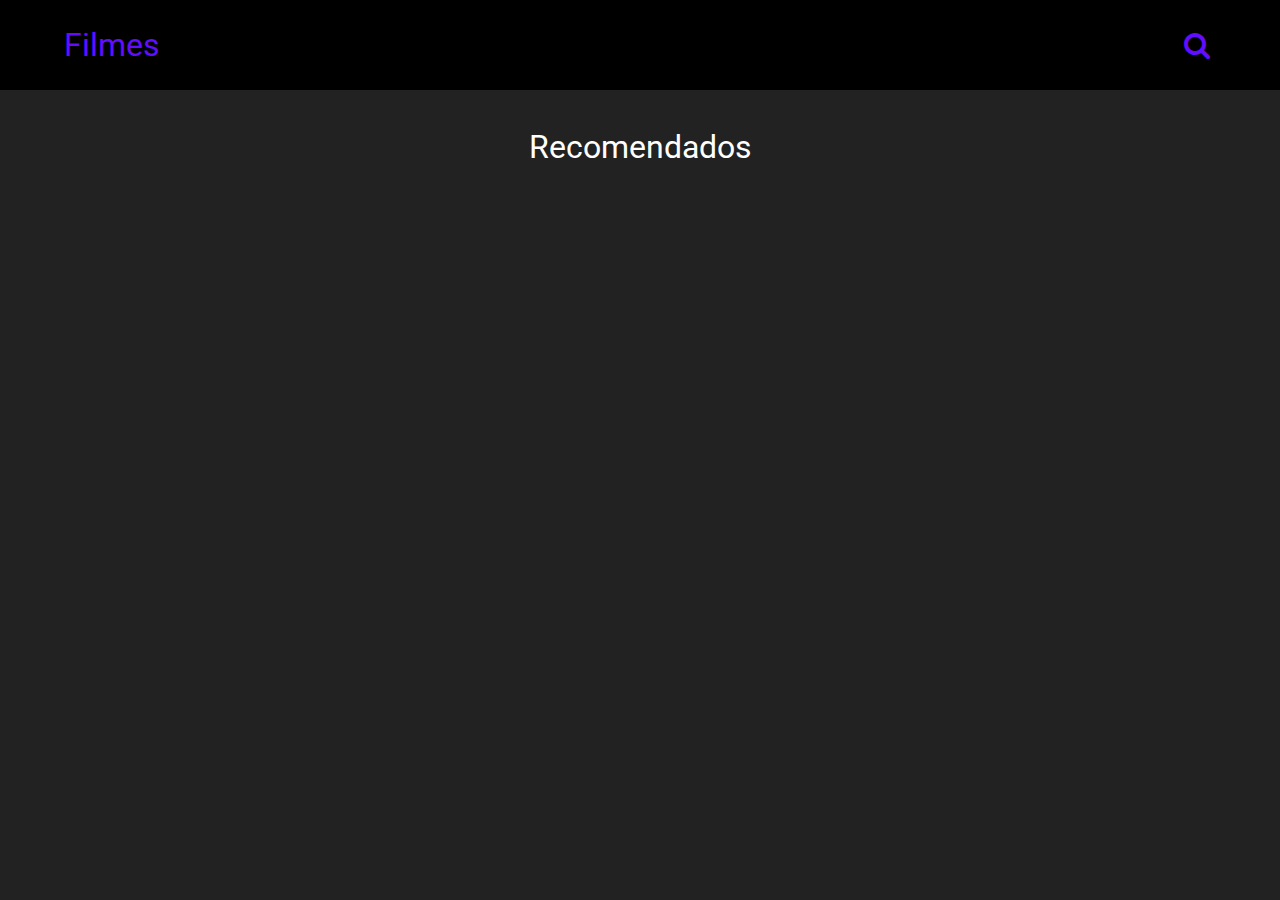
<file: sitefilme/index.html>
<!DOCTYPE html>
<html lang="pt-BR">
<head>
    <meta charset="UTF-8">
    <meta name="viewport" content="width=device-width, initial-scale=1.0">
    <!-- link BOTSTRAP ICON -->
    <link rel="stylesheet" href="https://cdnjs.cloudflare.com/ajax/libs/font-awesome/4.7.0/css/font-awesome.min.css">
    <link rel="stylesheet" href="https://cdn.jsdelivr.net/npm/bootstrap-icons@1.11.3/font/bootstrap-icons.min.css">
    <!-- FIM BOTSTRAP ICON -->

    <!--LINK GOOGLE FONTS-->
    <link rel="preconnect" href="https://fonts.googleapis.com">
    <link rel="preconnect" href="https://fonts.gstatic.com" crossorigin>
    <link href="https://fonts.googleapis.com/css2?family=Roboto:wght@400;600&display=swap" rel="stylesheet">
    <!--Fim LINK GOOGLE FONTS-->

    <!-- link CSS -->
    <link rel="stylesheet" href="styles/style.css">
    <!-- FIM link CSS -->

    <title>Filmes</title>
</head>
<body>
    <header>
        <h2>Filmes</h2>

        <form method="post" class="search-form">
            <input type="text" name="search-input" id="search-input" placeholder="Digite o filme aqui"
                autocomplete="off" class="hide">
            <button type="submit" id="search-btn">
                <i class="fa fa-search" style="font-size:28px"></i>
            </button>
        </form>
    </header>

    <section class="pag-filmes-1">
        <h1 class="titulo-pag-filmes-1">Recomendados</h1>

        <div class="flex" id="cards-conatainer">

        </div><!--Fim flex-->

    </section><!--fim pag-filmes-1-->

    <div class="modal hide">
        <div class="detalhes">
            <button class="close-btn">
                <i class="bi bi-x"></i>
            </button>        
            <img src="One-Piece-Vol-105.jpg.webp" alt="">
            <div class="text-container">
                <div class="title">
                    <h2>Nome do Filme</h2>
                    <p class="minutes">90 minutes</p>
                </div>
                <p class="star-icon">
                    <i class="fa fa-star" style="font-size: 16px;"></i> 9.0
                </p>
                <p class="texto">
                    Lorem ipsum dolor sit amet consectetur adipisicing elit. Quam qui, officia ad, iure saepe odit quis, eum minus ducimus molestiae repudiandae? Nisi ea dignissimos soluta quae doloribus exercitationem qui enim.
                    Lorem ipsum dolor sit amet consectetur adipisicing elit. Quam qui, officia ad, iure saepe odit quis, eum minus ducimus molestiae repudiandae? Nisi ea dignissimos soluta quae doloribus exercitationem qui enim.
                </p>
                <button type="submit" class="play-btn">
                    <i class="bi bi-play-fill"></i> Assistir
                </button>   
            </div>
        </div>

        <script src="script.js"></script>
</body>
</html>
</file>
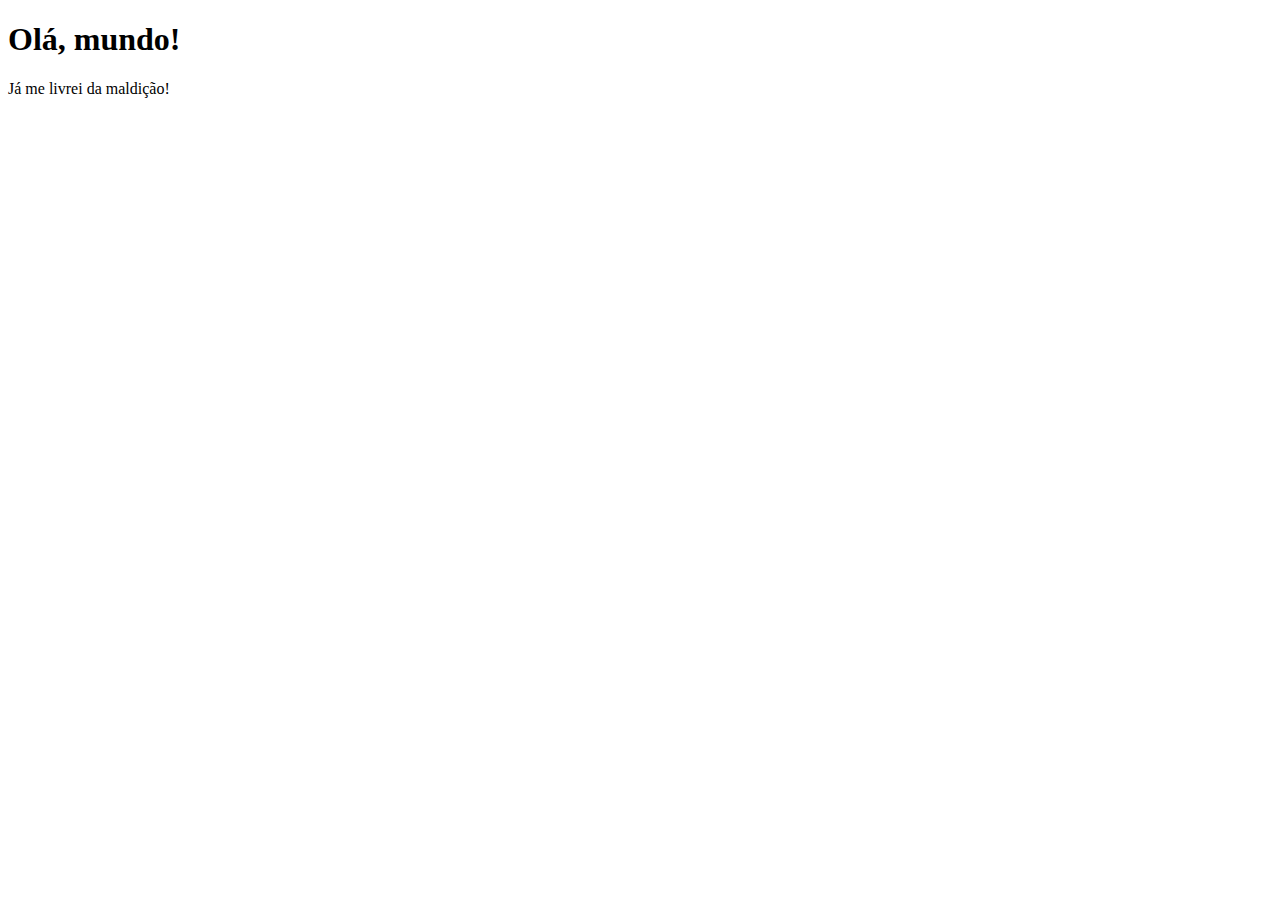
<file: ex001.html>
<!DOCTYPE html>
<html lang="en">
<head>
    <meta charset="UTF-8">
    <meta name="viewport" content="width=device-width, initial-scale=1.0">
    <title>Document</title>
</head>
<body>
    <h1>Olá, mundo!</h1>
    <p>Já me livrei da maldição!</p>
    <script>
        window.alert('Minha primeira mensagem!')
        window.confirm('está gostando de JavaScript?')
        window.prompt('Qual é seu nome?')
    </script>
</body>
</html>
</file>
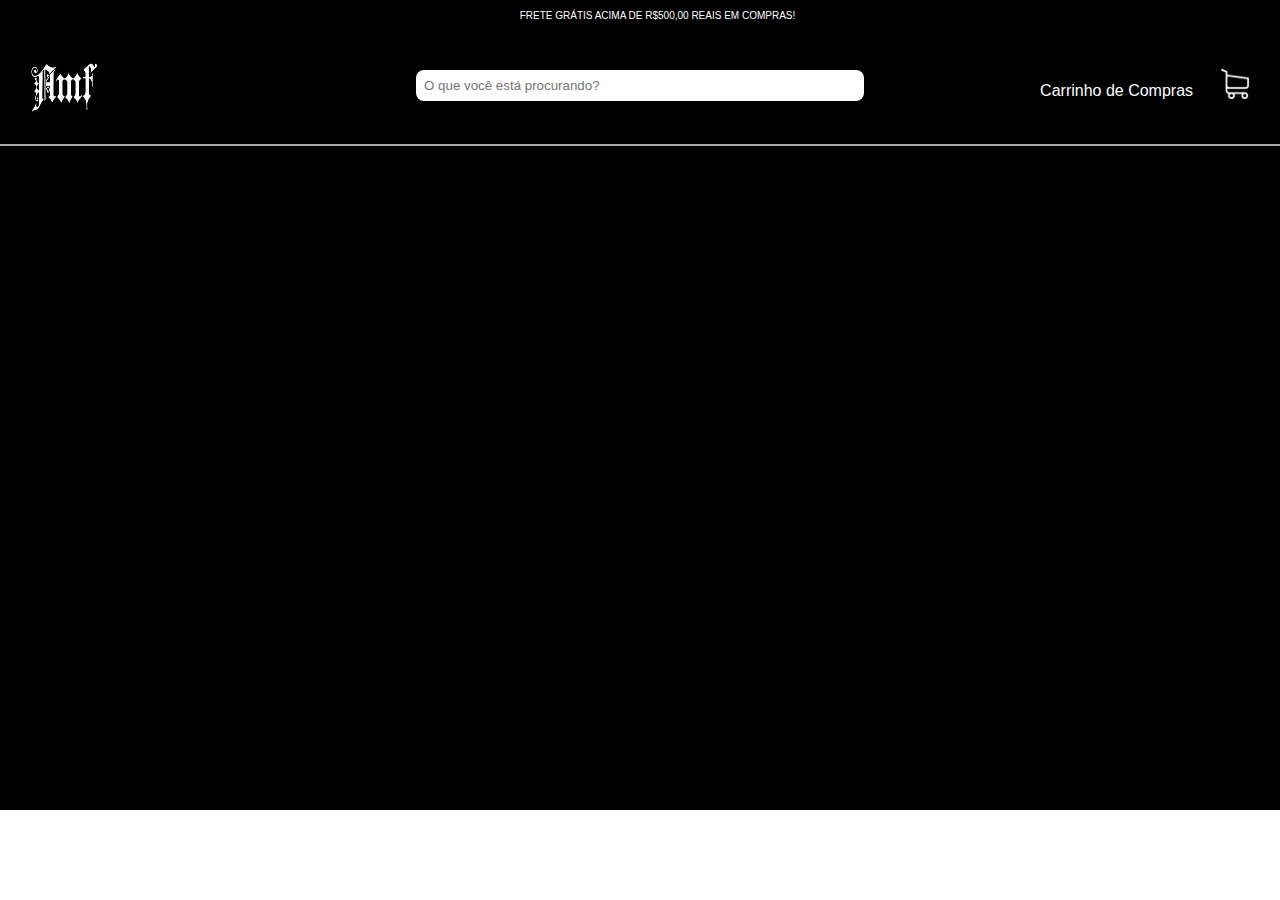
<file: site AFM/importados.html>
<!DOCTYPE html>
<html lang="en">
<head>
    <meta charset="UTF-8">
    <meta name="viewport" content="width=device-width, initial-scale=1.0">
    <title>Document</title>
    <link rel="stylesheet" href="styles/importados.css">    
</head>
<body>
    <header>
        <header>

     
           

            <section class="top-header">
             <div class="top social"><i style="font-size:15px" class="fa">&#xf16d;</i></div>
                 <div class="top text-topheader"> FRETE GRÁTIS ACIMA DE R$500,00 REAIS EM COMPRAS!</div>
                 <div class="top none"></div>
            </section>
     
             <section class="hdr">
                
                     <div class="logoamf">
                     <img src="img/banner.jpg" alt="">
                     </div>
                     
                     <div class="pesquisa">
                     <input type="text" class="input-pesquisa" placeholder="O que você está procurando?">
                     <i class="material-icons">&#xe8b6;</i>
                     </div>
                     <div class="carrinho">
                         <div class="img-container" onclick="mostrarCarrinho()"><img src="img/carrinho.png" ></div>
                         <div class="aba-carrinho-aberta">
                         
                             <div class="titulo-carrinho"> 
                                 Carrinho de Compras 
                             <span onclick="fecharCarrinho()"><i class="material-icons" style="font-size: 30px;">&#xe5cd;</i></span>
                             </div>
                             <div class="produtos-carrinho"></div>
                         </div>
     
     
                     </div>
    </header>
</body>
</html>
</file>
<file: sitefilme/styles/style.css>
/* ESTILO GERAL */

body {
  margin: 0;
  padding: 0;
  box-sizing: border-box;
  background-color: #222;
  font-family: 'Roboto', sans-serif;
  font-weight: 400;
}
.flex {
  width: 90%;
  margin: 0 auto 5%;
  display: flex;
  flex-wrap: wrap;
  gap: 2em;
  justify-content: space-around;
}

/* ESTILO DO CORPO */
header {
  display: flex;
  justify-content: space-between;
  width: 100%;
  height: 10vh;
  background-color: black;
  color: #610dff;
  display: flex;
  align-items: center;
}
header h2 {
  margin-left: 5%;
  font-size: 2em;
  font-weight: 400;
}

.search-form {
  display: flex;
  align-items: center;
  justify-content: center;
  gap: 1em;
  margin-right: 5%;
}

.search-form input {
  width: 250px;
  padding: .5em 1em;
  border: none;
  border-radius: 5px;
  background-color: #222;
  color: #fff;
  transition: .5s;
}

.search-form input::placeholder {
  color: #bbb;
  font-size: 1.1em;
}

.search-form button {
  background-color: transparent;
  border: none;
  color: #610dff;
  cursor: pointer;
  transition: .5s;
}

.search-form button:hover {
  color: #fff;
}

/* section = pag-filmes-1 */

.titulo-pag-filmes-1 {
  text-align: center;
  color: #fff;
  margin: 3% 0;
  font-size: 2em;
  font-weight: 400;
}

.box-filmes {
  border-radius: 5px;
  width: 20%;
  background-color: black;
  color: #fff;
  display: flex;
  flex-direction: column;
  align-items: flex-start;
  justify-content: space-between;
  padding: 1em;
  overflow: hidden;
  box-shadow: 0px 0px 10px #00000080;
}

.box-filmes img {
  width: calc(100% + 2em);
  margin: -1em 0 0 -1em;
}
.box-filmes h2 {
  font-weight: 600;
}

.box-filmes p {
  display: flex;
  align-items: center;
  gap: .3em;
  margin-top: -.5em;
}
.box-filmes button {
  width: 100%;
  padding: .5em;
  background-color: #610dff;
  border-radius: 5px;
  border: none;
  color: #fff;
  font-size: 1.3em;
  font-weight: 600;
  cursor: pointer;
  transition: .5s;
}

.box-filmes button:hover {
    background-color: #610dff99;
}

.fa-star {
    color: #610dff;
}

/*MODAL*/

.modal {
    width: 100%;
    height: 100vh;
    background-color: #00000080;
    position: fixed;
    top: 0;
    left: 0;
    display: flex;
    align-items: center;
    justify-content: center;
    color: #fff;
<<<<<<< HEAD
    
=======
    transition: .5s;
>>>>>>> 2e90f23f51cfa7d996b2cbf46dd52344d0ac8ca5
}
.detalhes{
  width: 50%;
  padding: 2em;
  border-radius: 10px;
  background-color: #222;
  display: flex;
  align-items: center;
  justify-content: center;
  position: relative;
  gap: 2.5em;
}
.detalhes img{
  height: 400px;
}
.text-container{
  height: 300px;
  display: flex;
  align-items: center;
  justify-content: center;
  flex-wrap: wrap;
}
.title {
  width: 100%;
  display: flex;
  align-items: center;
  justify-content: space-between;
}
.title  h2{
  font-size: 2em;
}
.minutes{
  font-style: italic;
}
.star-icon{
  width: 100%;
  display: flex;
  justify-content: flex-start;
  gap: .5em;
}
.texto{
  text-align: justify;
  margin-bottom: 1.5em;
}
.play-btn, .close-btn {
  background-color: transparent;
  border: none;
  color: #fff;
  font-size: 1.2em;
  font-weight: bold;
  cursor: pointer;
  display: flex;
  align-items: center;
  justify-content: center;
  transition: .5s;
}

.play-btn i  {
  color: #610dff;
  font-size: 2em;
}

.play-btn:hover, .close-btn:hover {
  color: #ffffff99;
}

.close-btn {
  position: absolute;
  top: .5em;
  right: .5em;
  font-size: 2em;
}

.hide {
  opacity: 0;
  pointer-events: none;
}
</file>
<file: site AFM/styles/importados.css>
*{
    margin: 0;
    padding: 0;

}
body{
    font-family: montserrat,Sans-serif;
}
header {
    width: 100%;
    height: 90vh;
    background-color: rgb(94, 94, 94);
    height: 90vh;
    background-color: black;
    color: white;
    display: flex;
    flex-direction: column;
    justify-content: center;
    align-content: center;
    
}
.top-header{
    width: 100%;
    height: 3vh;
    position: fixed;
    display: flex;
    flex-direction: row;
    top: 0;
    background-color: black;
    transition: all 0.8s ease-in-out;
    z-index: 99;
}

.top{
    width: 33.33%!important;
    height: 100%;
    padding: 2px;
    
}
.text-topheader{
    display: flex;
    justify-content: center;
    align-items: center;
    font-size: 10px;
}
.social{
    margin: 0 5px;
    color: #fff;
    margin-left: 30px;
    
}

.header-scroll{
    height: 10vh;
    width: 100%;
    background-color: black;
    display: flex;
    flex-direction: row;
    align-items: center;
    border-bottom: 2px solid rgb(169, 169, 169);
    position: fixed;
    transition: all 0.8s ease-in-out;
    top: 0;
    z-index: 99;
}


.hdr {  
    height: 13vh;
    width: 100%;
    background-color: black;
    display: flex;
    flex-direction: row;
    align-items: center;
    border-bottom: 2px solid rgb(169, 169, 169);
    position: fixed;
    top: 3vh;
    transition: all 0.8s ease-in-out;
    z-index: 99;
}


.input-pesquisa{
    border-radius: 8px;
    padding: 8px 8px;
    width: 100%;
    border: 0;
}
.pesquisa{
    width: 35%!important;
    display: flex;
    flex-direction: row-reverse;
    align-items: center;
    position: relative;
}
.pesquisa .material-icons{
    display: inline-block;
    position: absolute;
    z-index: 999;
    color: black;
    right: -15px;
    
}
.hdr nav a{
    text-decoration: none;
    color: white;
    font-size: 24px;
}
.hdr nav a:hover{
    text-decoration: underline;
    color: gray;
}

.nav-list   {
    width: 100%;
    height: 5vh;
    top:16vh;
    display: flex;
    flex-direction: row;
    justify-content: space-around;
    align-items: center;
    position: absolute;
    z-index: 99;
    padding: 3px 0;
    background-color: black;
    border-top: 2px solid #888686 ;
    transition: all 0.8s ease-in-out; 
    font-size: 18px;
    position: fixed;
    padding: 3px 0;
    background-color: black;
    border-top: 2px solid #888686 ;
}
.nav-list a{
    text-decoration: none;
    color: #fff;
}



.logoamf{
    display: flex;
    flex-direction: row;
    align-items: center;
    width: 32.5%!important; 
    
}
.logoamf img{

    width: 70px;
    height: 70px;
    margin-left: 30px;
    margin-right: 20px;   
}
.logoamf h1{
    margin-left: 30px;

}
.carrinho{
    width: 32.5%!important;
    display: flex;
    flex-direction: row-reverse;
    

}
.carrinho img{
    width: 30px;
    height: 30px;
    margin-right: 30px;
    cursor: pointer;
}
.carrinho a{
    text-decoration: none;
    color: white;
    font-size: 24px;

}

.carrinho a:hover{
    text-decoration: underline;
    color: gray;
}
</file>
